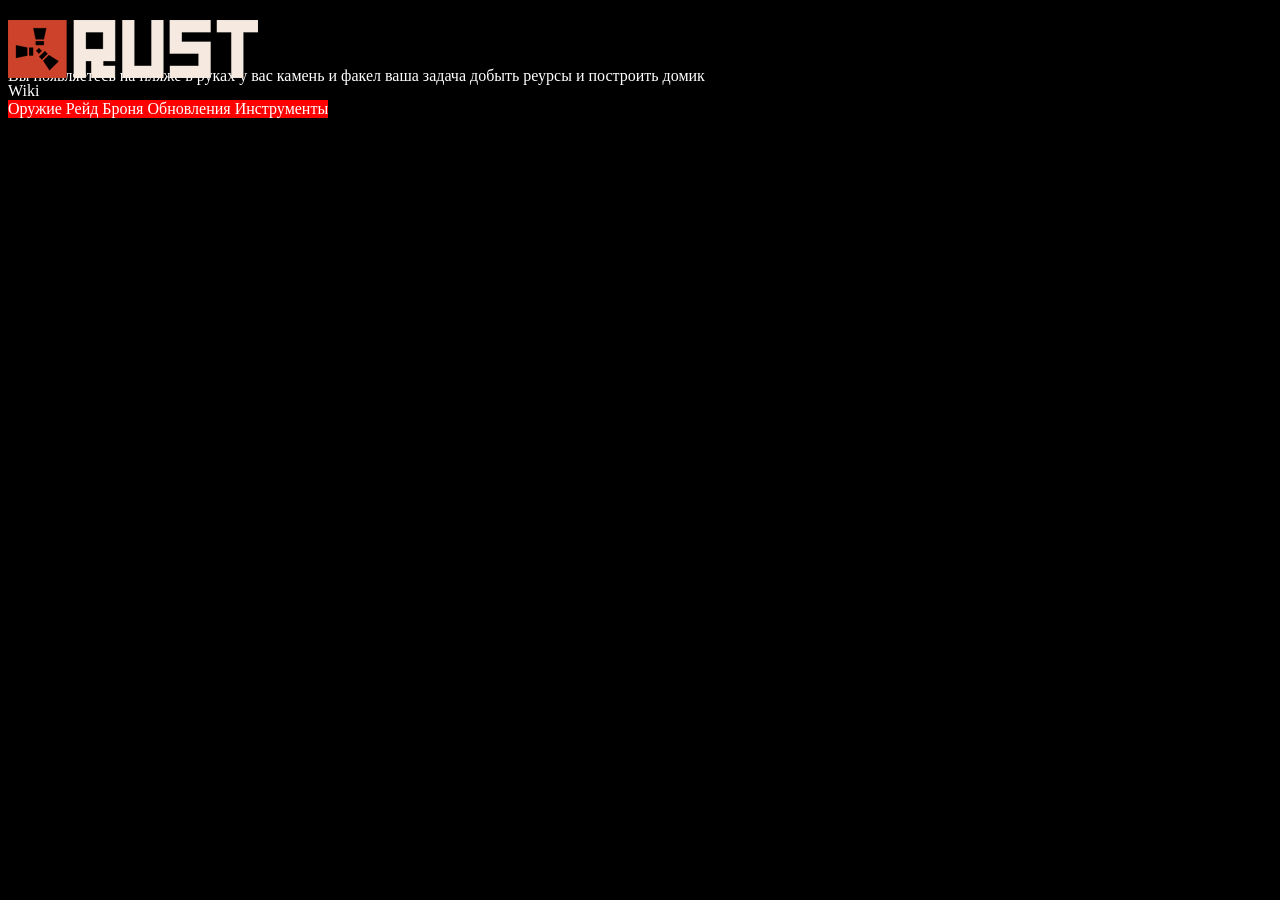
<file: index.html>
<!DOCTYPE html>
<html lang="en">
<head>
    <!-- Yandex.Metrika counter -->
<script type="text/javascript">
    (function(m,e,t,r,i,k,a){
        m[i]=m[i]||function(){(m[i].a=m[i].a||[]).push(arguments)};
        m[i].l=1*new Date();
        for (var j = 0; j < document.scripts.length; j++) {if (document.scripts[j].src === r) { return; }}
        k=e.createElement(t),a=e.getElementsByTagName(t)[0],k.async=1,k.src=r,a.parentNode.insertBefore(k,a)
    })(window, document,'script','https://mc.yandex.ru/metrika/tag.js?id=109709737', 'ym');

    ym(109709737, 'init', {ssr:true, webvisor:true, clickmap:true, ecommerce:"dataLayer", referrer: document.referrer, url: location.href, accurateTrackBounce:true, trackLinks:true});
</script>
<noscript><div><img src="https://mc.yandex.ru/watch/109709737" style="position:absolute; left:-9999px;" alt="" /></div></noscript>
<!-- /Yandex.Metrika counter -->
    <meta charset="UTF-8">
    <meta name="viewport" content="width=device-width, initial-scale=1.0">
    <title>Document</title>
    <link rel="stylesheet" href="style.css">
</head>
<body>
    <header>
        <img src="img/Site-logo.webp" href="style.css">
        <div class="logo">Wiki</div>
        <nav>
            <a href="Weapon.html">Оружие</a>
            <a href="raid.html">Рейд</a>
            <a href="armor.html">Броня</a>
            <a href="updates.html">Обновления</a>
            <a href="tools.html">Инструменты</a>
        </nav>
    </header>
        <article>
            <div>
                <h2>Сюжет</h2>
                <p>Вы появляетесь на пляже в руках у вас камень и факел ваша задача добыть реурсы и построить домик</p>
            </div>
        </article>
        
    </main>
</body>
</html>
</file>
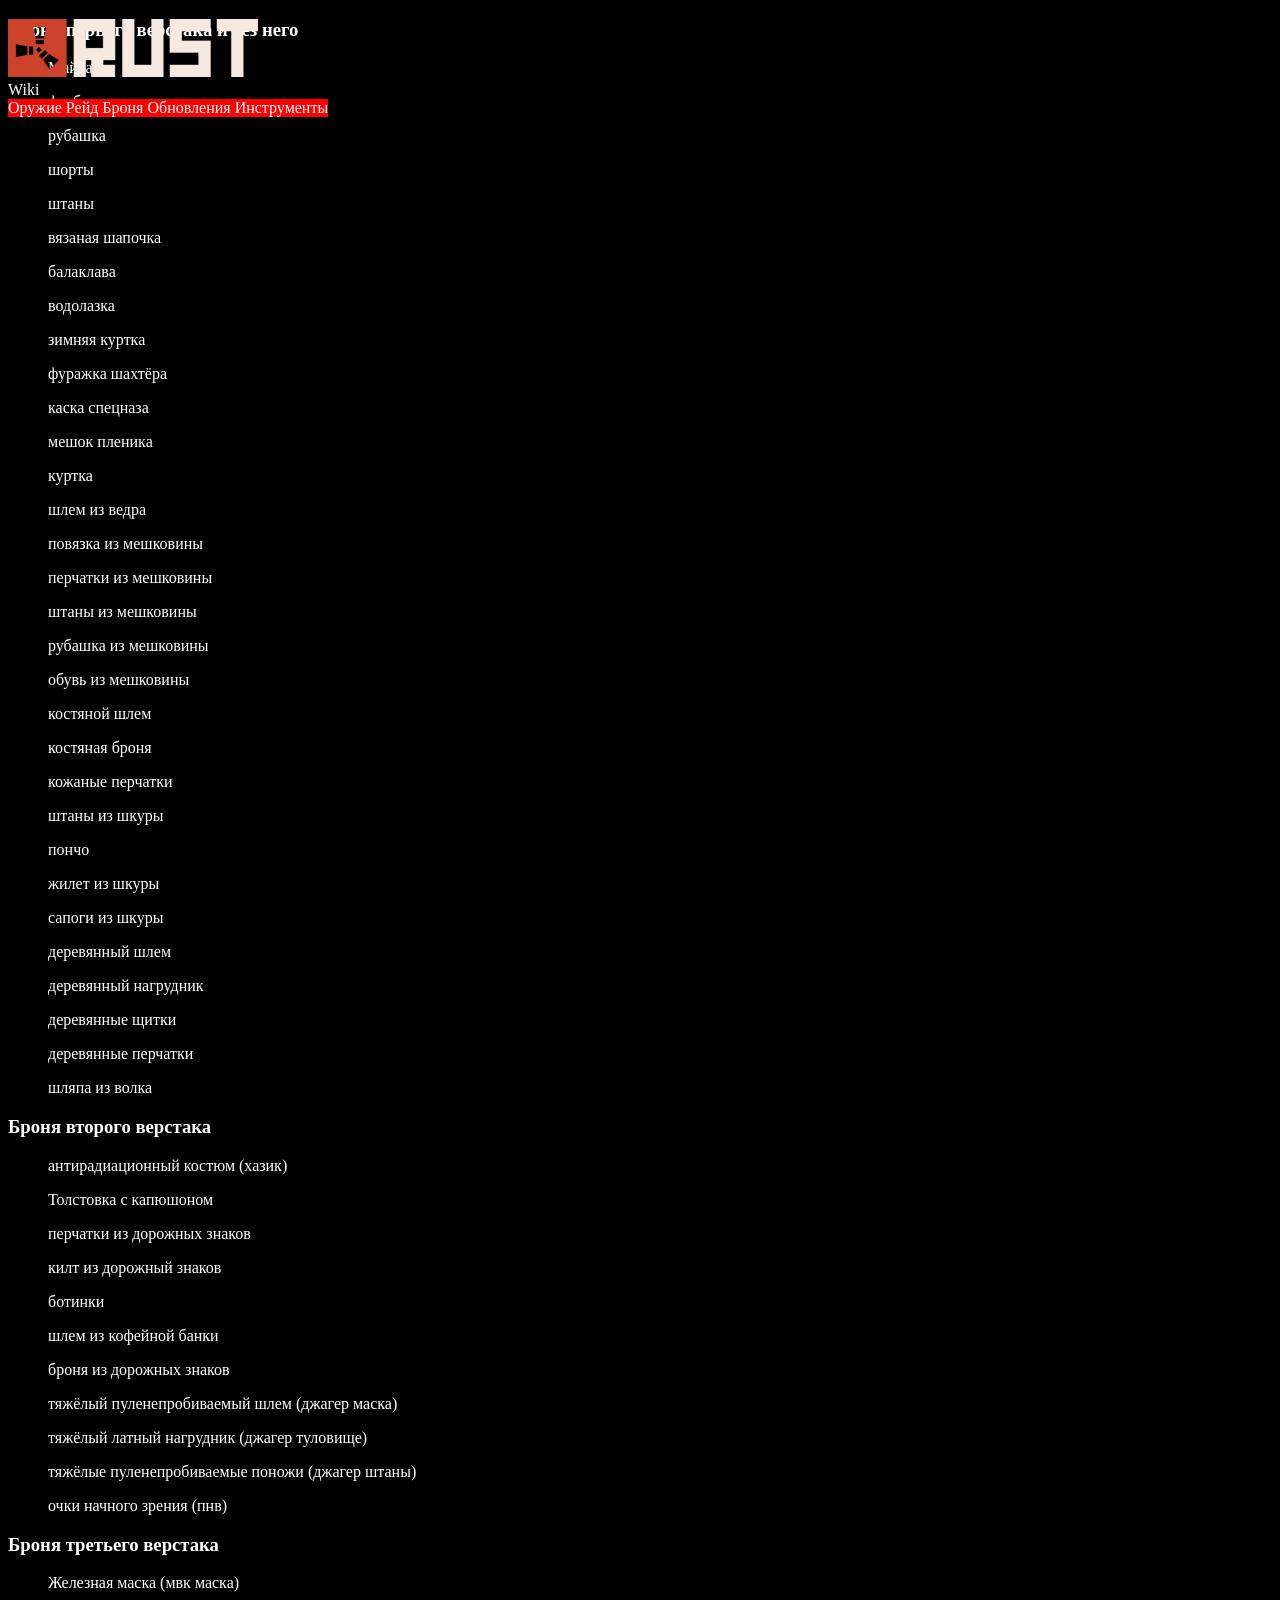
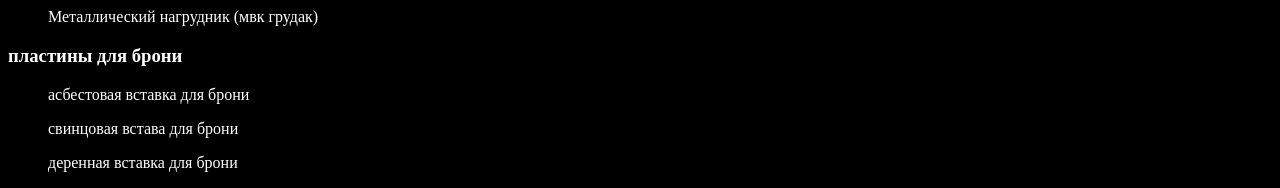
<file: armor.html>
<!DOCTYPE html>
<html lang="en">
<head>
    <meta charset="UTF-8">
    <meta name="viewport" content="width=device-width, initial-scale=1.0">
    <title>Document</title>
    <link rel="stylesheet" href="style.css">
</head>
<body>
    <header>
        <img src="img/Site-logo.webp" href="style.css">
        <div class="logo">Wiki</div>
        <nav>
            <a href="Weapon.html">Оружие</a>
            <a href="raid.html">Рейд</a>
            <a href="armor.html">Броня</a>
            <a href="updates.html">Обновления</a>
            <a href="tools.html">Инструменты</a>
        </nav>
    </header>
    <article>
        <div>
            <h3>Броня первого верстака и без него</h3>
            <ol>
                <p>Майка</p>
                <p>футболка</p>
                <p>рубашка</p>
                <p>шорты</p>
                <p>штаны</p>
                <p>вязаная шапочка</p>
                <p>балаклава</p>
                <p>водолазка</p>
                <p>зимняя куртка</p>
                <p>фуражка шахтёра</p>
                <p>каска спецназа</p>
                <p>мешок пленика</p>
                <p>куртка</p>
                <p>шлем из ведра</p>
                <p>повязка из мешковины</p>
                <p>перчатки из мешковины</p>
                <p>штаны из мешковины</p>
                <p>рубашка из мешковины</p>
                <p>обувь из мешковины</p>
                <p>костяной шлем</p>
                <p>костяная броня</p>
                <p>кожаные перчатки</p>
                <p>штаны из шкуры</p>
                <p>пончо</p>
                <p>жилет из шкуры</p>
                <p>сапоги из шкуры</p>
                <p>деревянный шлем</p>
                <p>деревянный нагрудник</p>
                <p>деревянные щитки</p>
                <p>деревянные перчатки</p>
                <p>шляпа из волка</p>
            </ol>
            <h3>Броня второго верстака</h3>
            <ol>
                <p>антирадиационный костюм (хазик)</p>
                <p>Толстовка с капюшоном</p>
                <p>перчатки из дорожных знаков</p>
                <p>килт из дорожный знаков</p>
                <p>ботинки</p>
                <p>шлем из кофейной банки</p>
                <p>броня из дорожных знаков</p>
                <p>тяжёлый пуленепробиваемый шлем (джагер маска)</p>
                <p>тяжёлый латный нагрудник (джагер туловище)</p>
                <p>тяжёлые пуленепробиваемые поножи (джагер штаны)</p>
                <p>очки начного зрения (пнв)</p>
            </ol>
            <h3>Броня третьего верстака</h3>
            <ol>
                <p>Железная маска (мвк маска)</p>
                <p>Металлический нагрудник (мвк грудак)</p>
            </ol>
            <h3>пластины для брони</h3>
            <ol>
                <p>асбестовая вставка для брони</p>
                <p>свинцовая встава для брони</p>
                <p>деренная вставка для брони</p>
            </ol>
        </div>
    </article>
</body>
</file>
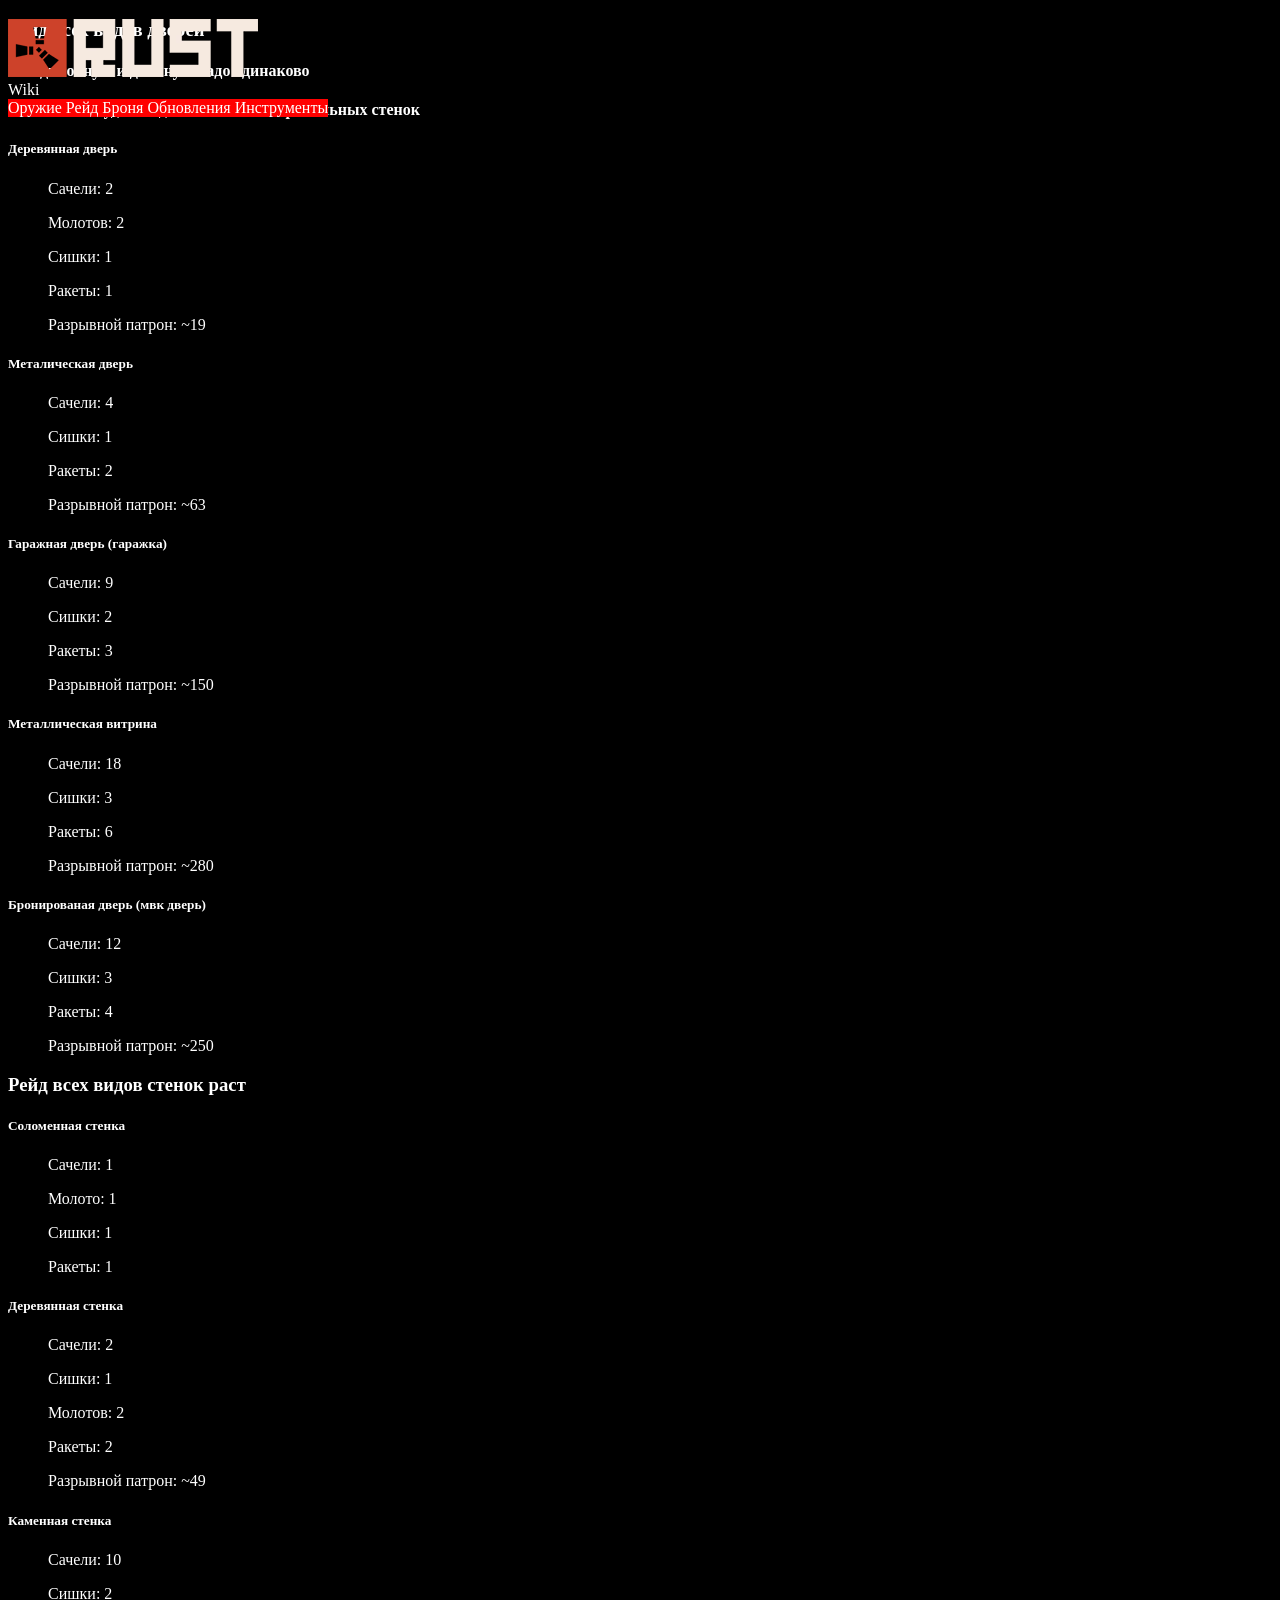
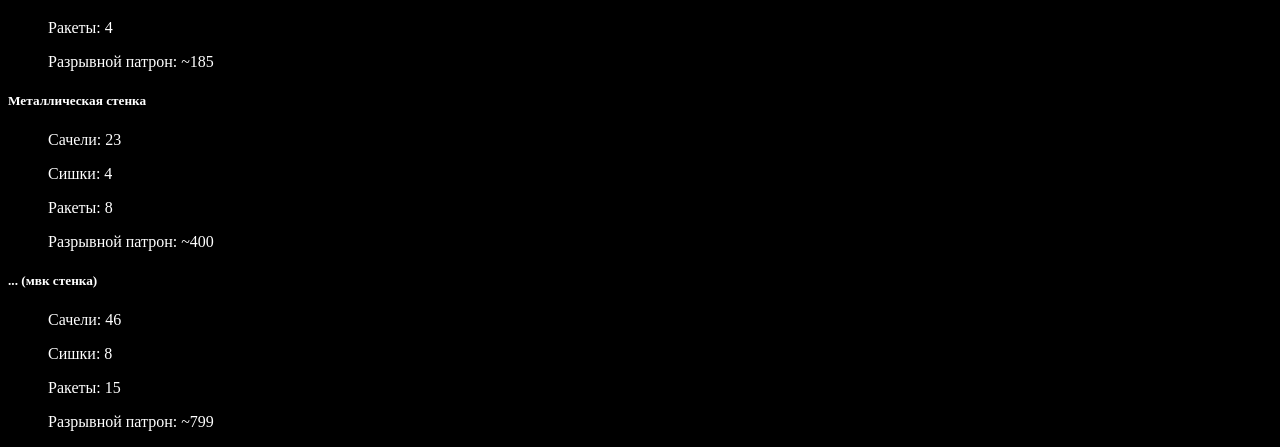
<file: raid.html>
<!DOCTYPE html>
<html lang="en">
<head>
    <meta charset="UTF-8">
    <meta name="viewport" content="width=device-width, initial-scale=1.0">
    <title>Document</title>
    <link rel="stylesheet" href="style.css">
</head>
<body>
    <header>
        <img src="img/Site-logo.webp" href="style.css">
        <div class="logo">Wiki</div>
        <nav>
            <a href="Weapon.html">Оружие</a>
            <a href="raid.html">Рейд</a>
            <a href="armor.html">Броня</a>
            <a href="updates.html">Обновления</a>
            <a href="tools.html">Инструменты</a>
        </nav>
    </header>
    <article>
            <div>
                <h3>Рейд всех видов дверей</h3>
                <h4>На одиночную и двойную надо одинаково</h4>
                <h4>На сайте не будет выдалбливание не правильных стенок</h4>
                <h5>Деревянная дверь</h5>
                <ol>
                    <p>Сачели: 2</p>
                    <p>Молотов: 2</p>
                    <p>Сишки: 1</p>
                    <p>Ракеты: 1</p>
                    <p>Разрывной патрон: ~19</p>
                </ol>
                <h5>Металическая дверь</h5>
                <ol>
                    <p>Сачели: 4</p>
                    <p>Сишки: 1</p>
                    <p>Ракеты: 2</p>
                    <p>Разрывной патрон: ~63</p>
                </ol>
                <h5>Гаражная дверь (гаражка)</h5>
                <ol>
                    <p>Сачели: 9</p>
                    <p>Сишки: 2</p>
                    <p>Ракеты: 3</p>
                    <p>Разрывной патрон: ~150</p>
                </ol>
                <h5>Металлическая витрина</h5>
                <ol>
                    <p>Сачели: 18</p>
                    <p>Сишки: 3</p>
                    <p>Ракеты: 6</p>
                    <p>Разрывной патрон: ~280</p>
                </ol>
                <h5>Бронированая дверь (мвк дверь)</h5>
                <ol>
                    <p>Сачели: 12</p>
                    <p>Сишки: 3</p>
                    <p>Ракеты: 4</p>
                    <p>Разрывной патрон: ~250</p>
                </ol>
                <h3>Рейд всех видов стенок раст</h3>
                <h5>Соломенная стенка</h5>
                <ol>
                    
                    <p>Сачели: 1</p>
                    <p>Молото: 1</p>
                    <p>Сишки: 1</p>
                    <p>Ракеты: 1</p>
                </ol>
                <h5>Деревянная стенка</h5>
                <ol>
                    <p>Сачели: 2</p>
                    <p>Сишки: 1</p>
                    <p>Молотов: 2</p>
                    <p>Ракеты: 2</p>
                    <p>Разрывной патрон: ~49</p>
                </ol>
                <h5>Каменная стенка</h5>
                <ol>
                    <p>Сачели: 10</p>
                    <p>Сишки: 2</p>
                    <p>Ракеты: 4</p>
                    <p>Разрывной патрон: ~185</p>
                </ol>
                <h5>Металлическая стенка</h5>
                <ol>
                    <p>Сачели: 23</p>
                    <p>Сишки: 4</p>
                    <p>Ракеты: 8</p>
                    <p>Разрывной патрон: ~400</p>
                </ol>
                <h5>... (мвк стенка)</h5>
                <ol>
                    <p>Сачели: 46</p>
                    <p>Сишки: 8</p>
                    <p>Ракеты: 15</p>
                    <p>Разрывной патрон: ~799</p>
                </ol>
            </div>
    </article>
</body>
</file>
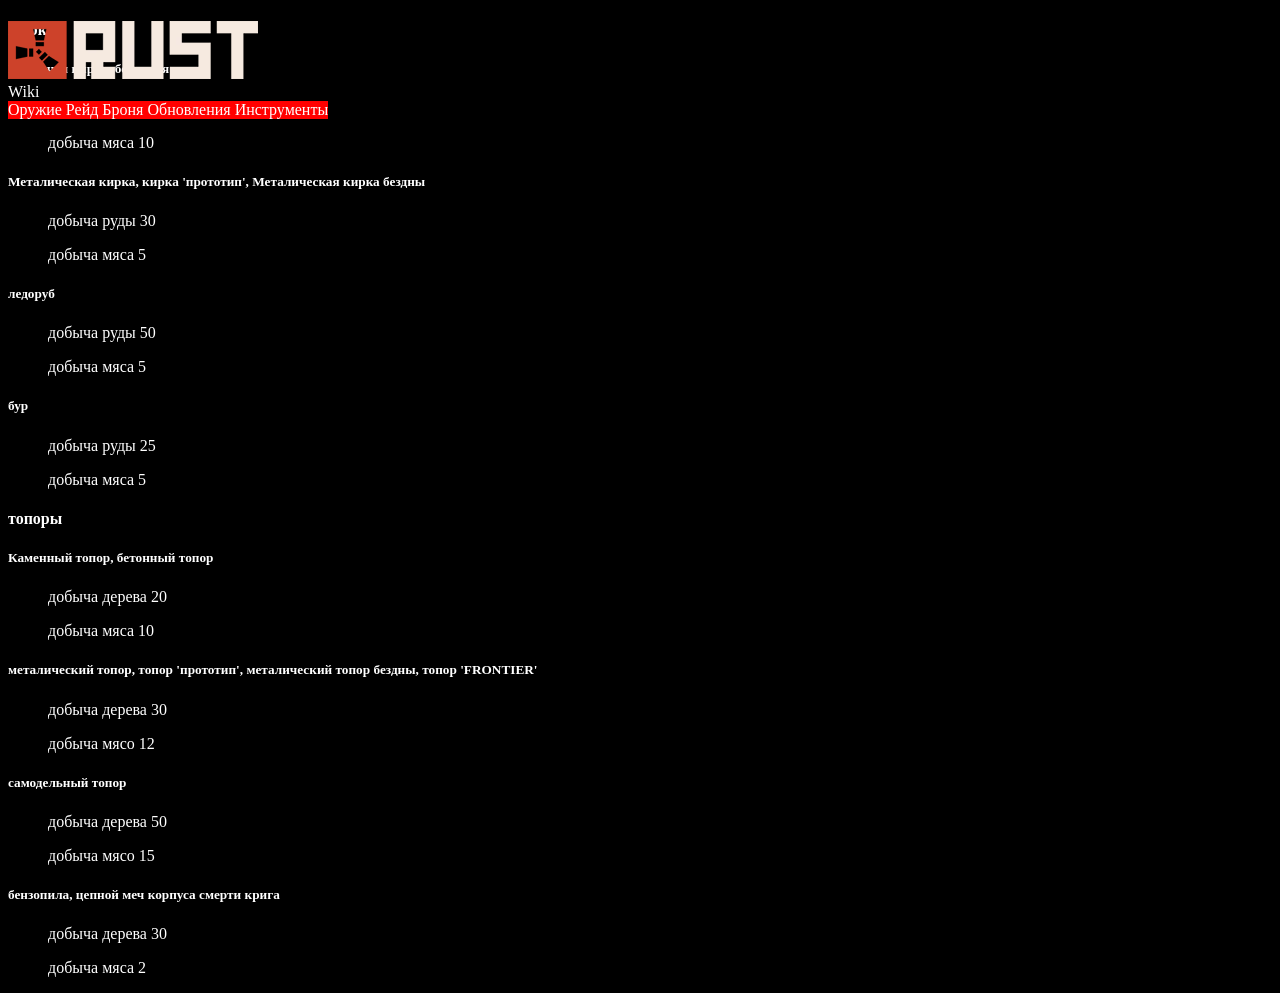
<file: tools.html>
<!DOCTYPE html>
<html lang="en">
<head>
    <meta charset="UTF-8">
    <meta name="viewport" content="width=device-width, initial-scale=1.0">
    <title>Document</title>
    <link rel="stylesheet" href="style.css">
</head>
<body>
    <header>
        <img src="img/Site-logo.webp" href="style.css">
        <div class="logo">Wiki</div>
        <nav>
            <a href="Weapon.html">Оружие</a>
            <a href="raid.html">Рейд</a>
            <a href="armor.html">Броня</a>
            <a href="updates.html">Обновления</a>
            <a href="tools.html">Инструменты</a>
        </nav>
    </header>
    <article>
        <div>
            <h4>Кирки</h4>
            <h5>Каменная кирка, бетонная кирка</h5>
            <ol>
                <p>добыча руды 16</p>
                <p>добыча мяса 10</p>
            </ol>
        <h5>Металическая кирка, кирка 'прототип', Металическая кирка бездны</h5>
        <ol>
            <p>добыча руды 30</p>
            <p>добыча мяса 5</p>
        </ol>
        <h5>ледоруб</h5>
        <ol>
            <p>добыча руды 50</p>
            <p>добыча мяса 5</p>
        </ol>
        <h5>бур</h5>
        <ol>
            <p>добыча руды 25</p>
            <p>добыча мяса 5</p>
        </ol>
        <h4>топоры</h4>
        <h5>Каменный топор, бетонный топор</h5>
        <ol>
            <p>добыча дерева 20</p>
            <p>добыча мяса 10</p> 
        </ol>
        <h5>металический топор, топор 'прототип', металический топор бездны, топор 'FRONTIER'</h5>
        <ol>
            <p>добыча дерева 30</p>
            <p>добыча мясо 12</p>
        </ol>
        <h5>самодельный топор</h5>
        <ol>
            <p>добыча дерева 50</p>
            <p>добыча мясо 15</p>
        </ol>
        <h5>бензопила, цепной меч корпуса смерти крига</h5>
        <ol>
            <p>добыча дерева 30</p>
            <p>добыча мяса 2</p>
        </ol>
        </div>
        
    </article>
</body>
</file>
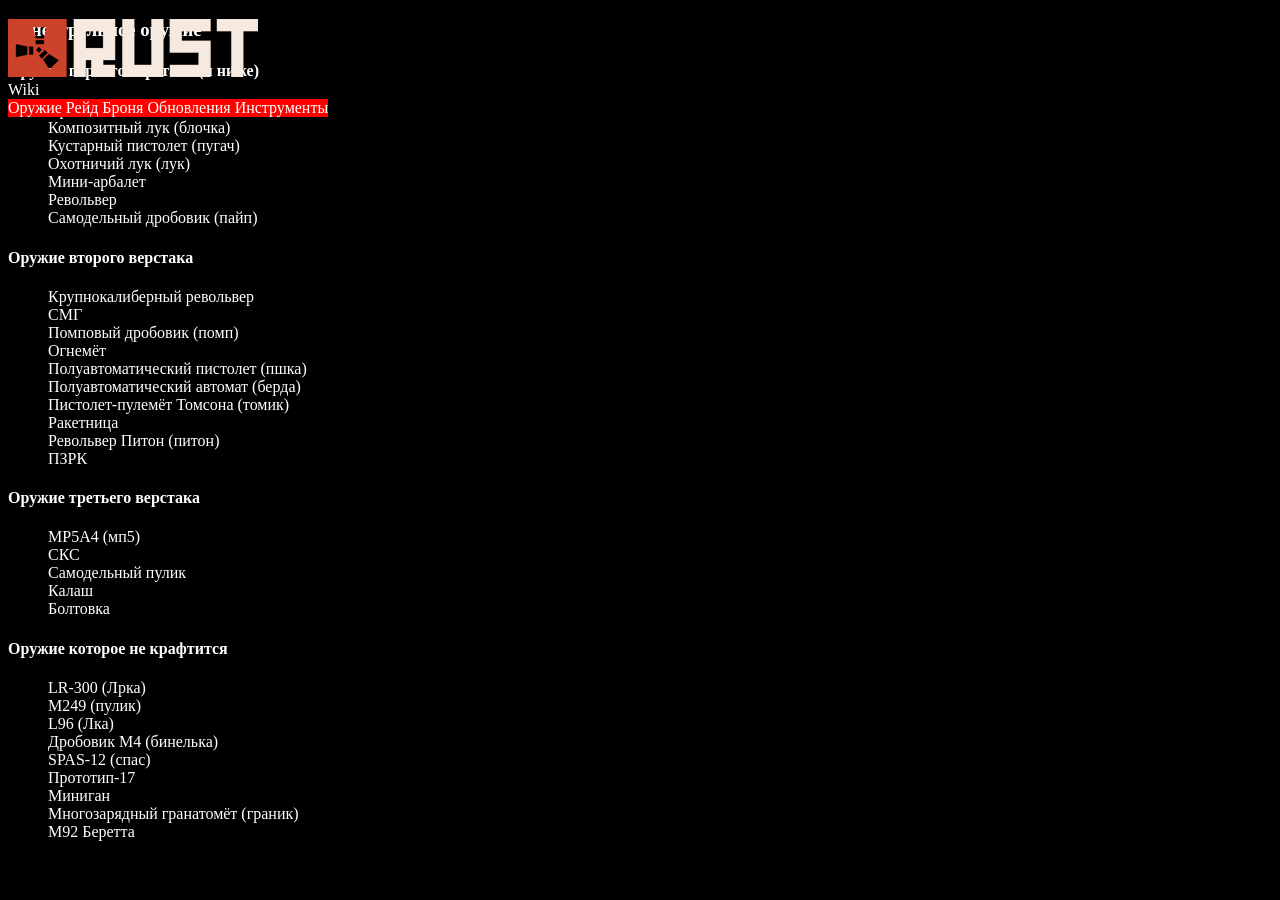
<file: Weapon.html>
<!DOCTYPE html>
<html lang="en">
<head>
    <meta charset="UTF-8">
    <meta name="viewport" content="width=device-width, initial-scale=1.0">
    <title>Document</title>
    <link rel="stylesheet" href="style.css">
</head>
<body>
    <header>
        <img src="img/Site-logo.webp" href="style.css">
        <div class="logo">Wiki</div>
        <nav>
            <a href="Weapon.html">Оружие</a>
            <a href="raid.html">Рейд</a>
            <a href="armor.html">Броня</a>
            <a href="updates.html">Обновления</a>
            <a href="tools.html">Инструменты</a>
        </nav>
    </header>
    <article>
        <div class="text">
            <h3>Огнестрельное оружие</h3>

            <h4>Оружие первого верстака (и ниже)</h4>
            <ol>
                <li><a href="weapons/arbalet.html">Арбалет</a></li>
                <li><a href="weapons/blochka.html">Композитный лук (блочка)</a></li>
                <li><a href="weapons/pugach.html">Кустарный пистолет (пугач)</a></li>
                <li><a href="weapons/luk.html">Охотничий лук (лук)</a></li>
                <li><a href="weapons/mini-arbalet.html">Мини-арбалет</a></li>
                <li><a href="weapons/revolver.html">Револьвер</a></li>
                <li><a href="weapons/pipe.html">Самодельный дробовик (пайп)</a></li>
            </ol>

            <h4>Оружие второго верстака</h4>
            <ol>
                <li><a href="weapons/krupniy-revolver.html">Крупнокалиберный револьвер</a></li>
                <li><a href="weapons/custom-smg.html">СМГ</a></li>
                <li><a href="weapons/pump.html">Помповый дробовик (помп)</a></li>
                <li><a href="weapons/ognemet.html">Огнемёт</a></li>
                <li><a href="weapons/pshka.html">Полуавтоматический пистолет (пшка)</a></li>
                <li><a href="weapons/berda.html">Полуавтоматический автомат (берда)</a></li>
                <li><a href="weapons/tomik.html">Пистолет-пулемёт Томсона (томик)</a></li>
                <li><a href="weapons/raketnica.html">Ракетница</a></li>
                <li><a href="weapons/piton.html">Револьвер Питон (питон)</a></li>
                <li><a href="weapons/pzrk.html">ПЗРК</a></li>
            </ol>

            <h4>Оружие третьего верстака</h4>
            <ol>
                <li><a href="weapons/mp5.html">MP5A4 (мп5)</a></li>
                <li><a href="weapons/sks.html">СКС</a></li>
                <li><a href="weapons/samodelniy-pulik.html">Самодельный пулик</a></li>
                <li><a href="weapons/kalash.html">Калаш</a></li>
                <li><a href="weapons/bolt.html">Болтовка</a></li>
            </ol>

            <h4>Оружие которое не крафтится</h4>
            <ol>
                <li><a href="weapons/lrka.html">LR-300 (Лрка)</a></li>
                <li><a href="weapons/m249.html">M249 (пулик)</a></li>
                <li><a href="weapons/lka.html">L96 (Лка)</a></li>
                <li><a href="weapons/binelka.html">Дробовик M4 (бинелька)</a></li>
                <li><a href="weapons/spas.html">SPAS-12 (спас)</a></li>
                <li><a href="weapons/prototype17.html">Прототип-17</a></li>
                <li><a href="weapons/minigun.html">Миниган</a></li>
                <li><a href="weapons/granik.html">Многозарядный гранатомёт (граник)</a></li>
                <li><a href="weapons/m92.html">M92 Беретта</a></li>
            </ol>
        </div>
    </article>
</body>
</html>
</file>
<file: style.css>
body{
    background-color: black;
}
header{
    position: fixed;
}
header nav{
    background-color: red;
}
header div{
    color: white;
}
header a{
    color: white;
}
header img{
    height: 58;
    width: 250;
}
p{
    color: white;
}
h4 {
    color: white;
}
h3 {
    color: white;
}
h5 {
    color: white;
}
a {
    color: white;
    text-decoration: none;
}
</file>
